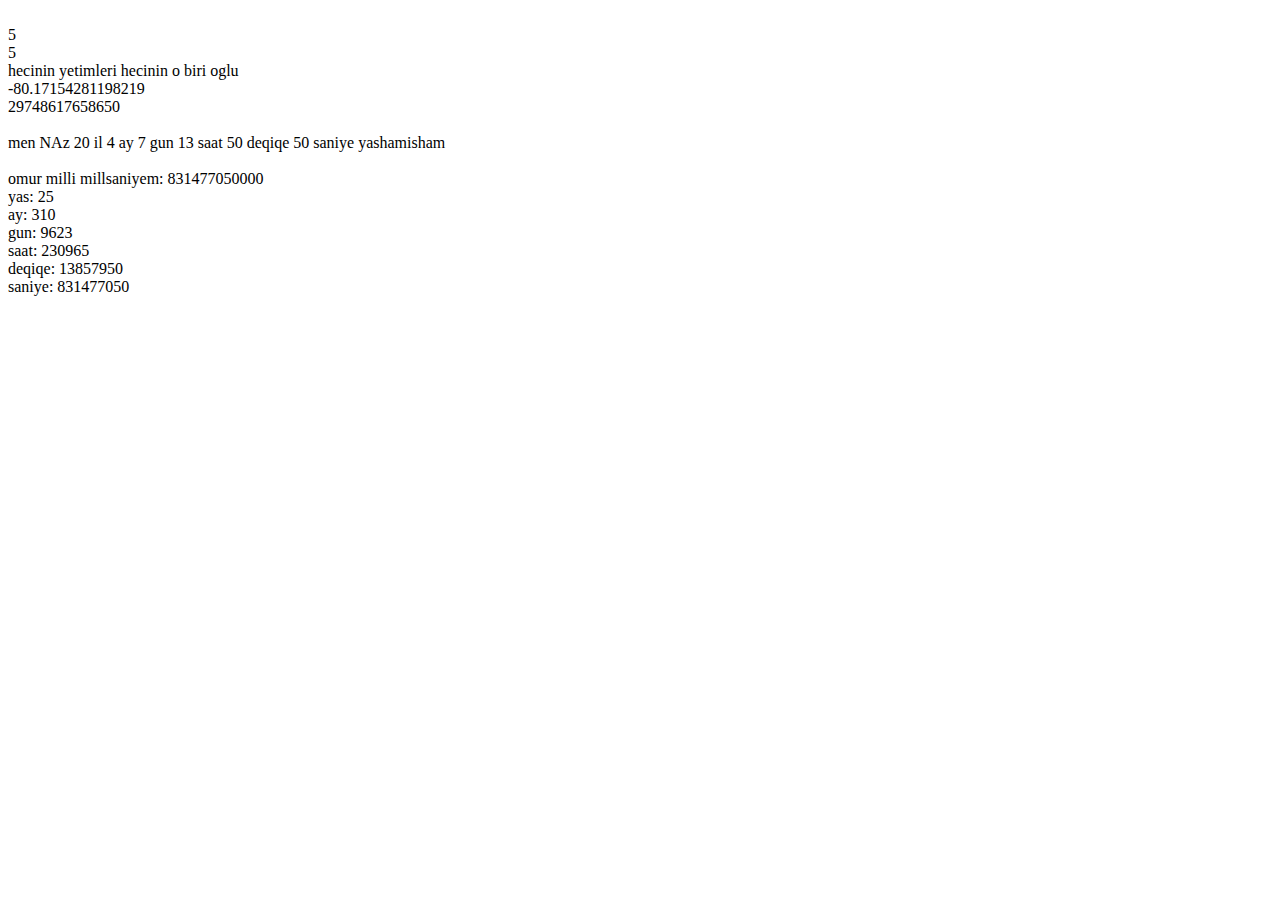
<file: week6/26/variablelar/index.html>
<!DOCTYPE html>
<html>
<head>
	<title></title>
</head>
<body>
<script>
	
document.write("<br>");


function efqan(){
	 x=5;
	document.write(x);
} 
function elovset(){
	return efqan();
}
elovset();

document.write("<br>");
//efqan();
document.write(x);

/*function hecibala(a){
	 b=a;
	 //return  b;
	document.write(b);
} 


hecibala("heci");*/
document.write("<br>");

var a=" hecinin oglu ";
function hecibala(a){
	var b=a;
	document.write(b);
	var a=" hecinin o biri oglu ";
	document.write(a);
}
var a=" hecninn ogye oglu ";
hecibala(" hecinin yetimleri ");

document.write("<br>");
document.write(Math.random()*(20)+(-100));
document.write("<br>");
var a=new Date();
document.write(a.getTime()*1000/60);
document.write("<br>");
document.write("<br>");



var month=new Array();
month[0]="yanvar";
month[1]="fevral";
month[2]="mart";
month[3]="aprel";
month[4]="may";
month[5]="iyun";
month[6]="iyul";
month[7]="avgust";
month[8]="sentyabr";
month[9]="oktyabr";
month[10]="noyabr";
month[11]="dekabr";

var tarix=new Date(1996,04,07,13,50,50);

var il=tarix.getFullYear();
var ay=tarix.getMonth();
var gun=tarix.getDate();
var saat=tarix.getHours();
var deqiqe=tarix.getMinutes();
var saniye=tarix.getSeconds();
//document.write("bugun "+month[ay-1]+" ayinin " + gun +" "+il+ "ci ildir");
var yas=2016-il;
document.write("men NAz "+yas+" il "+ay+" ay "+gun+" gun "+saat+" saat "+deqiqe+" deqiqe "+saniye+" saniye yashamisham <br>");

var omur=tarix.getTime();

saniye=Math.floor(omur/1000);
deqiqe=Math.floor(saniye/60);
saat=Math.floor(deqiqe/60);
gun=Math.floor(saat/24);
ay=Math.floor(gun/31);
yas=Math.floor(ay/12);
document.write("<br> omur milli millsaniyem: "+omur+"<br>");
document.write("yas: "+yas+"<br>");
document.write("ay: "+ay+"<br>");
document.write("gun: "+gun+"<br>");
document.write("saat: "+saat+"<br>");
document.write("deqiqe: "+deqiqe+"<br>");
document.write("saniye: "+saniye+"<br>");

</script>
</body>
</html>
</file>
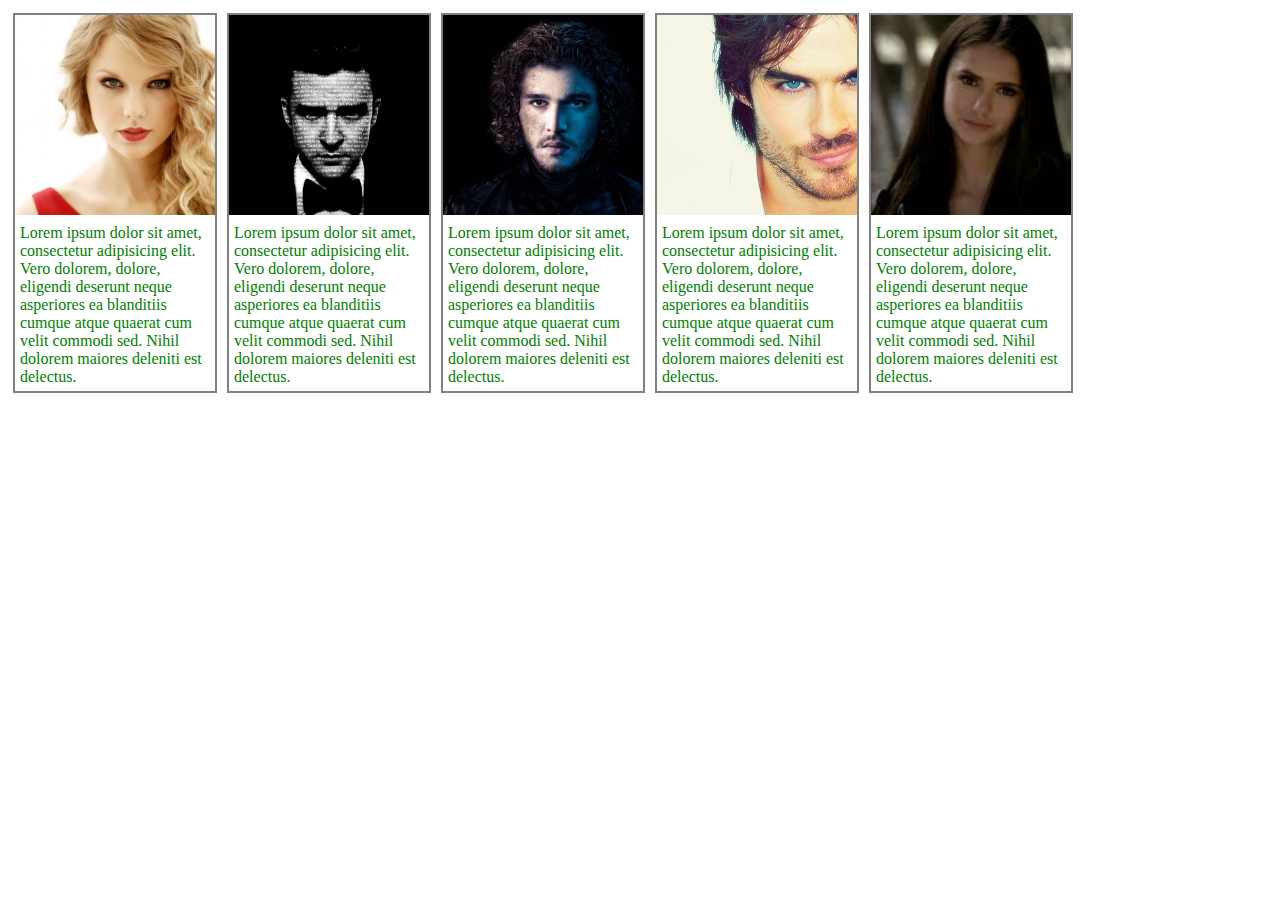
<file: week6/28/classwork_18may_object/index.html>
<!DOCTYPE html>
<html>
<head>
	<title></title>
</head>
<body>
<script>
	
function news(t_size,t_color,t_style,text,i_url,i_width,i_height){

		this.t_size=t_size,
		this.t_color=t_color,
		this.t_style=t_style,
		this.text=text,
		this.i_url=i_url,
		this.i_width=i_width,
		this.i_height=i_height;

	this.create_text=function(){
        document.write("<div style='font-size:"+this.t_size+";color:"+this.t_color+";font-family:"+this.t_style+"px;margin:5px; display:inline-block;'>"+this.text+"</div>");
  	}
		
	this.create_image=function(){
        document.write("<div style='background: url("+this.i_url+");background-size:cover; width:"+this.i_width+"px;height:"+this.i_height+"px;display:inline-block;'></div>");
      }
      this.create_news = function(){
		document.write("<div style='width:"+this.i_width+"px; display:inline-block; margin:5px; border:2px solid gray; '>");
		this.create_image();
		this.create_text();
		document.write("</div>");
	}
}
var news_taylor = new news(14,'green','cursive',"Lorem ipsum dolor sit amet, consectetur adipisicing elit. Vero dolorem, dolore, eligendi deserunt neque asperiores ea blanditiis cumque atque quaerat cum velit commodi sed. Nihil dolorem maiores deleniti est delectus.",'01.jpg',200,200);
news_taylor.create_news();

var news_justin = new news(14,'green','cursive',"Lorem ipsum dolor sit amet, consectetur adipisicing elit. Vero dolorem, dolore, eligendi deserunt neque asperiores ea blanditiis cumque atque quaerat cum velit commodi sed. Nihil dolorem maiores deleniti est delectus.",'02.png',200,200);
news_justin.create_news();

var news_jon = new news(14,'green','cursive',"Lorem ipsum dolor sit amet, consectetur adipisicing elit. Vero dolorem, dolore, eligendi deserunt neque asperiores ea blanditiis cumque atque quaerat cum velit commodi sed. Nihil dolorem maiores deleniti est delectus.",'3.jpg',200,200);
news_jon.create_news();

var news_ian = new news(14,'green','cursive',"Lorem ipsum dolor sit amet, consectetur adipisicing elit. Vero dolorem, dolore, eligendi deserunt neque asperiores ea blanditiis cumque atque quaerat cum velit commodi sed. Nihil dolorem maiores deleniti est delectus.",'04.jpg',200,200);
news_ian.create_news();

var news_elena = new news(14,'green','cursive',"Lorem ipsum dolor sit amet, consectetur adipisicing elit. Vero dolorem, dolore, eligendi deserunt neque asperiores ea blanditiis cumque atque quaerat cum velit commodi sed. Nihil dolorem maiores deleniti est delectus.",'05.jpg',200,200);
news_elena.create_news();

</script>

</body>
</html>
</file>
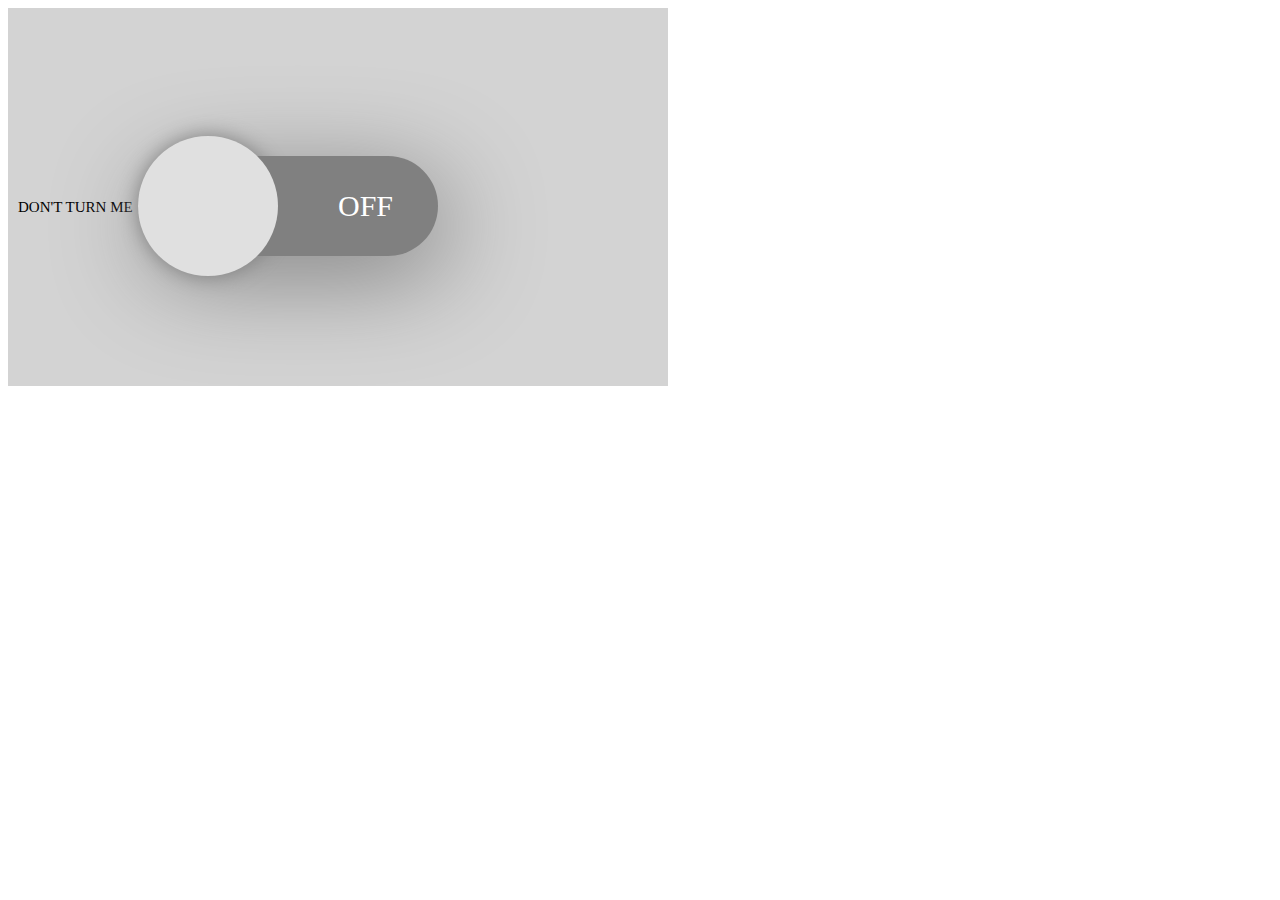
<file: week6/28/switch_with_js_css/index.html>
<!DOCTYPE html>
<html>
<head>
	<title></title>
	<style>

		.main{
			width: 400px;
			background-color: lightgray;
			padding: 130px; 
			
		}
		#button_place{
			width:300px;
			height:100px;
			border-radius:50px; 
			background-color:grey; 
			position: relative;
			box-shadow: 10px 20px 100px gray;
		}
		#switch_id{
			width:140px;
			height:140px;
			border-radius:70px; 
			background-color:#E0E0E0; 
			position:absolute; 
			top:50%;
			transform:translateY(-50%);
			box-shadow: 0px 0px 20px gray;
}
		#on_off{
			font-size:30px;
			color:white;
			text-transform: uppercase;
			position: relative;
			left:200px;
			line-height: 100px;
		}
		#text_out{
			color:black;
			font-size:15px;
			position: relative;
			top:60px;
			left: -120px;
			text-transform: uppercase;
		}
	</style>
</head>
<body>

<div class="main">
	<span id="text_out">don't turn me</span>

	<div id="button_place" onclick="click_it()">
		<div id="switch_id"></div> 
		<span id="on_off" >off</span>
	</div>
</div>
<script>	

var flag=false;
var switch_button=document.getElementById("switch_id");
var switch_button_place=document.getElementById("button_place");
var switch_on_off=document.getElementById("on_off");
var switch_text=document.getElementById("text_out");


function click_it(){
	if (flag==false){
		switch_button.style.left="170px";
		switch_button_place.style.backgroundColor="#8BC34A";
		switch_on_off.style.left="100px";
		switch_on_off.innerHTML="on";
		switch_text.style.left="330px";
		switch_text.innerHTML="too bed";
	}
	else{
		switch_button.style.left="0px";
		switch_button_place.style.backgroundColor="gray";
		switch_on_off.style.left="170px";
		switch_on_off.innerHTML="off";
		switch_text.style.left="-120px";
		switch_text.innerHTML="don't turn me";
	}
	flag=!flag;
}

//SOLUTION 1 
/*
	function click_it(){
		switch_button = document.getElementById("switch_id"),
    	style = window.getComputedStyle(switch_button),
    	left = style.getPropertyValue('left');
    	
		if(left =='0px' || left=='auto')
			switch_button.style.left ="200px";
		else if(left == '200px')
			switch_button.style.left ="0px";
	}*/
</script>
</body>
</html>
</file>
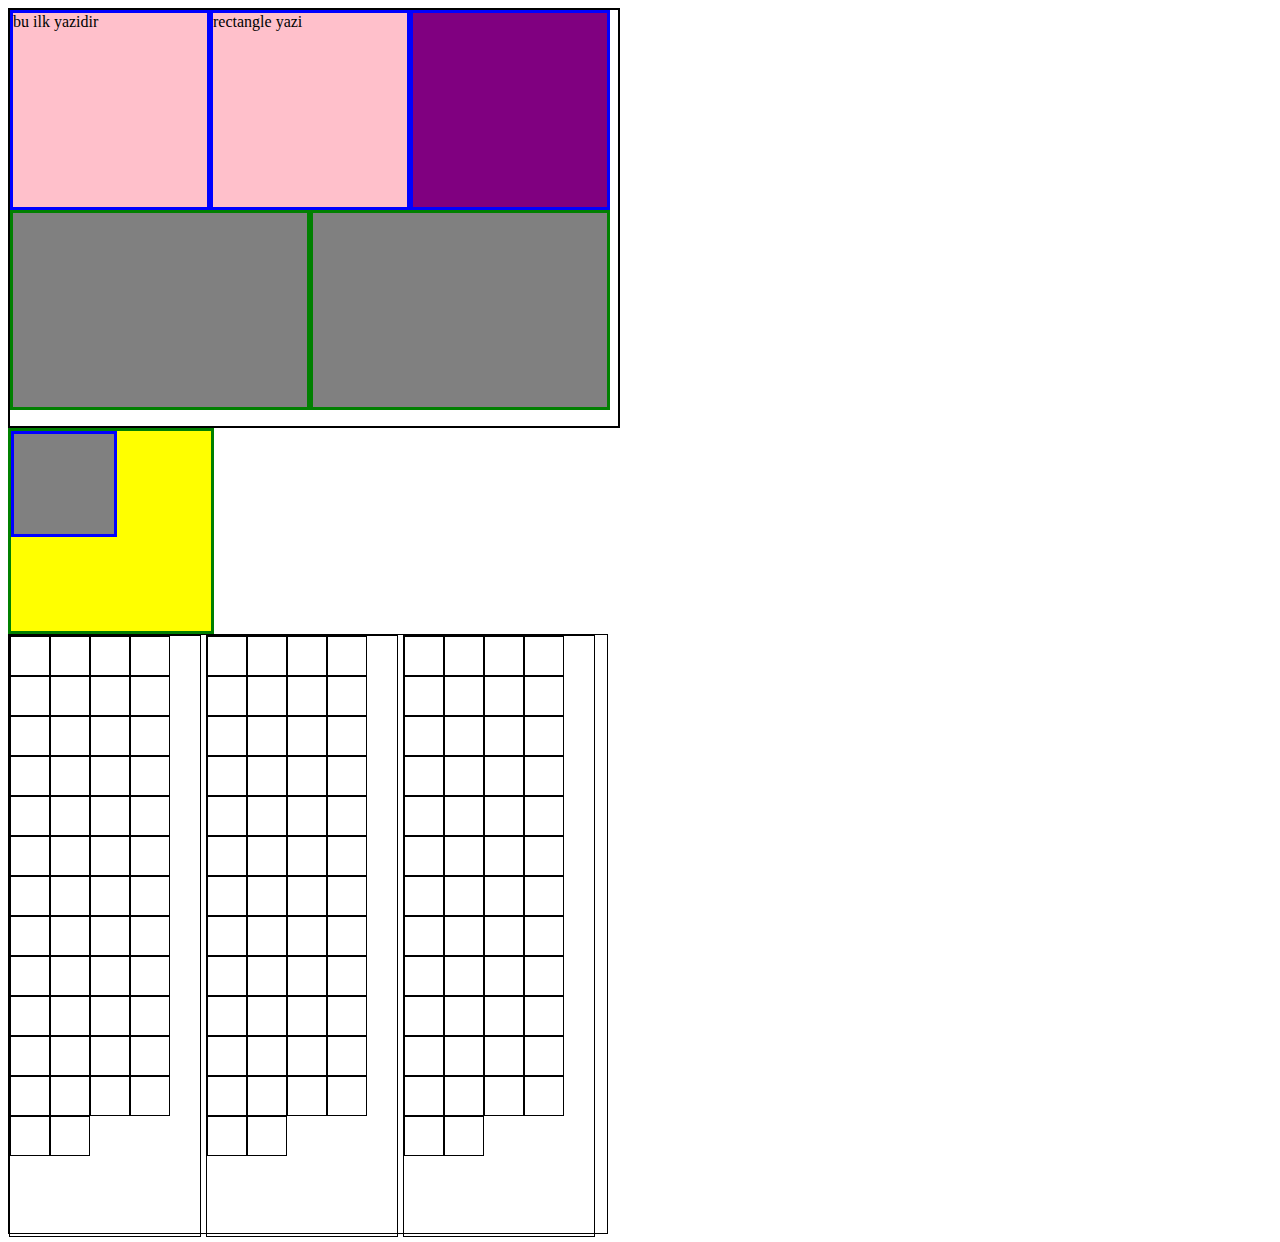
<file: week6/30/cw_dom/index.html>
<!DOCTYPE html>
<html>
<head>
	<title></title>
<link rel="stylesheet" type="text/css" href="style.css">
</head>
<body>

<div class="ust">
	<div class="alt1" id="alt11" name="rectangle">
		
	</div>
	<div class="alt1" name="rectangle">
		
	</div>
	<div class="alt1" name="rectangle">
		
	</div>
	<div class="alt2" id="alt22" name="rectangle">
		
	</div>
	<div class="alt2" name="rectangle">
		
	</div>

</div>



<script>
	var a=window.innerHeight;
	document.getElementById("alt11").innerHTML="bu ilk yazidir";
	document.getElementsByName("rectangle")[1].innerHTML="rectangle yazi";
	document.getElementsByName("rectangle")[2].style.backgroundColor="purple";


	var myDiv= document.createElement("div");
	myDiv.setAttribute("class","myDiv");
	var myDiv2= document.createElement("div");
	myDiv2.setAttribute("class","myDiv2");
	document.body.appendChild(myDiv);
	myDiv.appendChild(myDiv2);
/*
	function createDiv(width, columns, number){
		var main = document.createElement("div");
		main.setAttribute("id", "main");
		main.style.width = width;
		main.style.height = width;
		document.body.appendChild(main);
		for(var i =0; i<columns; i++)
		{
			var column = document.createElement("div");
			column.style.width = (width/columns-10)+"px";
		}
	}

*/
	var createDivs=function(width,columns,number){

		var main=document.createElement("div");
		main.setAttribute("id", "main");
		main.style.width=width+"px";
		main.style.height=width+"px";
		main.style.border = "1px solid black";
		main.style.boxSizing = "border-box";
		document.body.appendChild(main);
		
		for( var i=0; i<columns;i++)
		{
			var width_of_column=width/columns-10;
			var column=document.createElement("div");
			column.setAttribute("class", "column");
			column.style.width=width_of_column+"px";
			column.style.height =width+"px";
			main.appendChild(column);

			for(var j=0;j<number;j++)
			{
				var inner_div=document.createElement("div");
				inner_div.setAttribute("class", "inner_div");
				inner_div.style.width=(width_of_column/5)+"px";
				inner_div.style.height =(width_of_column/5)+"px";
				column.appendChild(inner_div);
				
			}
		}
	}

createDivs(600,3,50);
</script>


</body>
</html>
</file>
<file: week6/30/cw_dom/style.css>
.ust{
	width: 612px;
	height: 420px;
	border:2px solid black;
	box-sizing: border-box;
	
}

.alt1{
	width: 200px;
	height: 200px;
	border:3px solid blue;
	background-color: pink;
	float:left;
	box-sizing: border-box;
	

}
.alt2{
	width: 300px;
	height: 200px;
	border:3px solid green;
	background-color: gray;
	float:left;
	box-sizing: border-box;
}
.myDiv{
	width: 200px;
	height: 200px;
	border:3px solid green;
	background-color: yellow;
}
.myDiv2{
	width: 100px;
	height: 100px;
	border:3px solid blue;
	background-color: gray;
}
.column , .inner_div{
	float: left;
}
.column {
	margin-right: 5px;
}

div{
	border:1px solid black;
}
</file>
